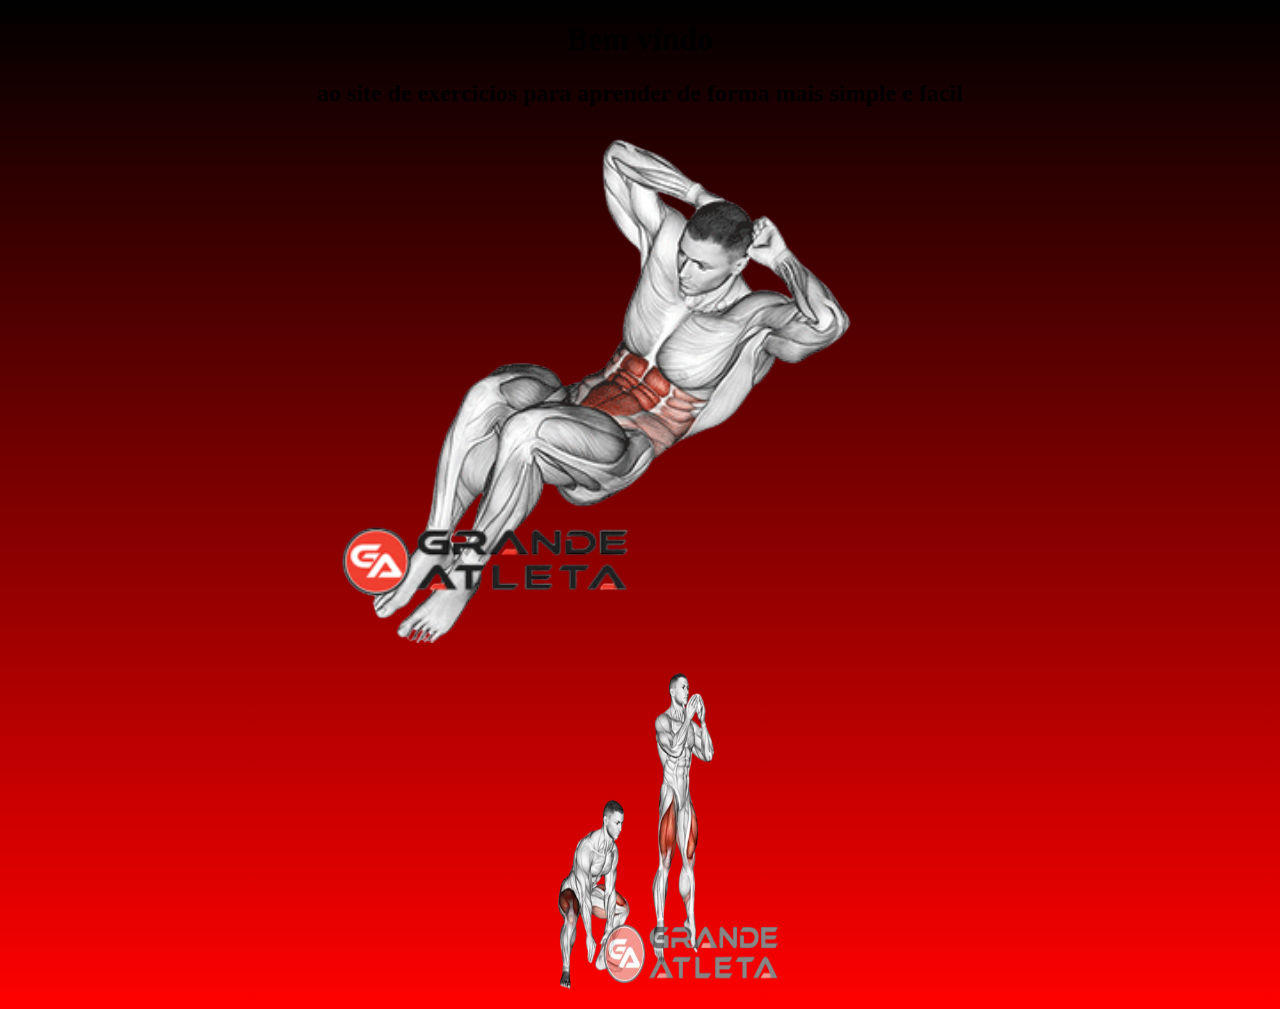
<file: index.html>
<!DOCTYPE html>
<html lang="pt-br">
    <head>
        <meta charset="UTF-8">
        <meta http-equiv="X-UA-Compatible" content="IE=edge">
        <meta name="viewport" content="width=device-width, initial-scale=1.0">
        <title>gymnasia</title>
        <link rel="stylesheet" href="style.css">
    </head>

    <body>
        <header>
            <center><h1>Bem vindo</h1></center>
            <center><h2>ao site de exercicios para aprender de forma mais simple e facil</h2></center>
            <center><a href="file:///C:/Users/Aluno/Desktop/21-11/peito.2.html"><img src="abdme.png"></a></center>
            <center><a href="file:///C:/Users/Aluno/Desktop/21-11/Pernas.html"><img src="55c66d7e-3bf0-4c41-866e-132bf1bedc42.png" width="370" height="350"></a></center>

        </header>

        <main>

        </main>

        <footer>

        </footer>
    </body>
</html>
</file>
<file: style.css>
body{
    background: linear-gradient(to top, red, black);
    background-size: cover;
    background-repeat: no-repeat;
}
</file>
